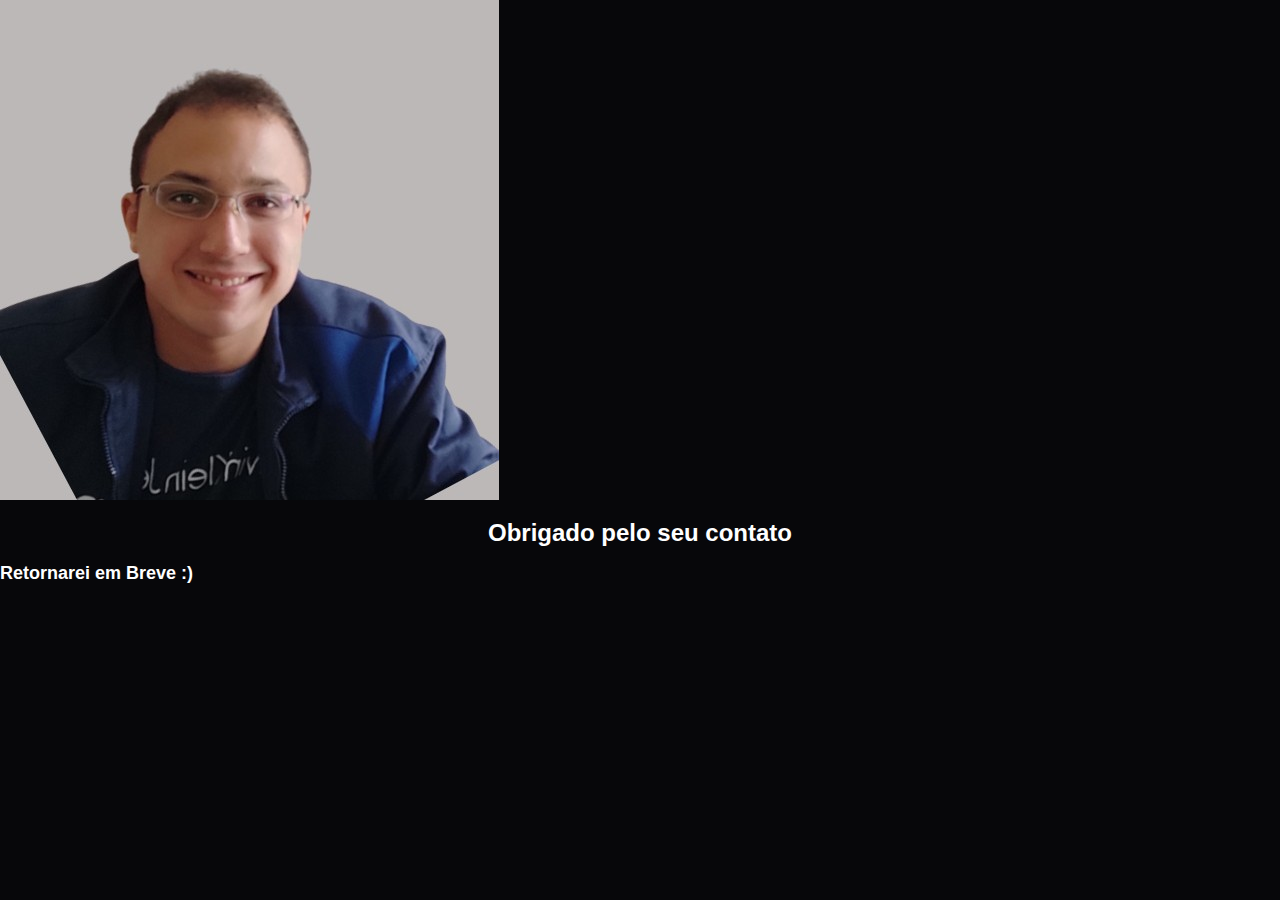
<file: thanks.html>
<!DOCTYPE html>
<html lang="en">
<head>
  <meta charset="UTF-8">
  <meta http-equiv="X-UA-Compatible" content="IE=edge">
  <meta name="viewport" content="width=device-width, initial-scale=1.0,user-scalable=no">
  <link rel="stylesheet" href="./style.css" />
  <title>Document</title>
</head>
<body>
  <section class="sectionThanks">
    <img src="./img/05ec8495-f74d-4316-aa97-0ca340e8256c-removebg-preview.jpg" class="thanks">
    <h1 class="h1Thanks">Obrigado pelo seu contato</h1>
    <h2 class="h2Thanks">Retornarei em Breve :)</h2>
  </section>
</body>
</html>
</file>
<file: style.css>
:root {
  --primary-color: #07070a;
  --second-color: #24272b;
  --third-color: #004ba8;
  --fourth-color: #1e6ff7;
  --fifth-color: #ed3226;

  /* title */
  --ff-1: 'Spartan', Sans-serif;
  /* arguments */
  --ff-2: 'Rubik', sans-serif;
  /* descriptions */
  --ff-3: 'Roboto', sans-serif;
}
/* 7CC6FE */

html {
  font-size: 62.5%;
}

* {
  box-sizing: border-box;
  outline: 0;
  text-decoration: none;
  color: white;
}
body {
  font-size: 1.6rem;
}

body,
ul,
li,
p {
  background: var(--primary-color);
  margin: 0;
  padding: 0;
  list-style: none;
  font-size: 1.2rem;
  font-family: var(--ff-2);
}

/*--------------
      REUSED 
          --------- */

.heading {
  font-size: 3rem;
  text-align: center;
  letter-spacing: 0.3rem;
  position: relative;
  color: #fff;
  margin: 2rem 0;
  padding-bottom: 2rem;
  font-weight: bolder;
  font-family: var(--ff-1);
}

.heading::before {
  content: ' ';
  position: absolute;
  width: 3em;
  height: 0.05em;
  border-top: 2.8px solid var(--third-color);
  margin-top: 0.5em;
  margin-left: -3.2em;
}

.btn {
  display: inline-block;
  margin-top: 1rem;
  padding: 0.7rem 2.5rem;
  font-size: 1.5rem;
  border-radius: 0.5rem;
  color: #fff;
  background: var(--third-color);
  position: relative;
  box-shadow: 0 0.5rem 1rem rgba(0, 0, 0, 0.1);
  overflow: hidden;
  z-index: 0;
}

.btn::before {
  content: '';
  position: absolute;
  top: 0;
  left: 0;
  height: 100%;
  width: 100%;
  clip-path: polygon(0 0, 100% 0, 10% 10%, 0 100%);
  z-index: -1;
  background: var(--fourth-color);
  transition: 0.3s cubic-bezier(0.38, 1.15, 0.7, 1.15);
}

.btn:hover:before {
  clip-path: polygon(0 0, 100% 0, 100% 100%, 0 100%);
}

.btn:is(:hover, :focus) {
  color: var(--second-color);
  font-weight: bolder;
}

span {
  color: var(--fourth-color);
  font-weight: bolder;
}

.has-scrollbar {
  display: flex;
  gap: 20px;
  overflow-x: auto;
  scroll-snap-type: inline mandatory;
  padding-block-end: 40px;
  margin-left: 5%;
}
.has-scrollbar::-webkit-scrollbar {
  height: 12px;
}
.has-scrollbar::-webkit-scrollbar-button {
  width: 85%;
}
.has-scrollbar::-webkit-scrollbar-track {
  outline: 2px solid #fff;
  border-radius: 50px;
}
.has-scrollbar::-webkit-scrollbar-thumb {
  border: 16px solid var(--fourth-color);
  border-radius: 50px;
}

/* -------------------
      BIOGRAPH
------------------- */

.bioHeader {
  text-align: center;
  margin-bottom: 30px;
  font-size: 2.2rem;
  background: var(--third-color);
}

.biograph {
  margin-top: -10px;
}

.bioSection {
  display: flex;
  max-width: 100%;
  align-items: center;
  text-align: center;
  justify-content: center;
  flex-wrap: wrap;
}

.bioSection h1 {
  max-width: 20ch;
  font-size: 4rem;
  font-family: var(--ff-2);
  border-top: 0.5rem solid var(--third-color);
  border-left: 0.2rem solid var(--third-color);
  padding: 10px 20px;
  text-align: start;
}

.bioSection div p {
  text-align: start;
  font-size: 2.6rem;
  font-family: var(--ff-2);
  margin-left: 10%;
  max-width: 80%;
  margin-top: 3%;
  border-top: 0.5rem solid var(--third-color);
  border-left: 0.2rem solid var(--third-color);
  padding: 20px 20px;
}

.bioSection .bioPicture {
  max-width: 100%;
}

.bioSection .bioPicture img {
  width: 400px;
  height: 600px;
  margin-bottom: 5%;
}

/*--------------
      HEADER 
          --------- */
.header {
  /* background: var(--primary-color-darker); */
  display: flex;
  justify-content: space-between;
  align-items: center;
  padding: 13px;
  flex-wrap: wrap;
  font-size: 2.2rem;
  background: var(--second-color);
}

/* #ctaHeader{
  border: #040507 solid 1px;
} */
.bio {
  font-family: var(--ff-2);
  /* background: var(--primary-color-darker); */
}

.menu {
  background: var(--second-color);
  display: flex;
}

.menu li {
  flex-wrap: wrap;
  background: var(--second-color);
  font-size: 2.8rem;
  padding-left: 10px;
}

.menu li a {
  background: var(--third-color);
  display: block;
  padding: 11px;
  font-family: var(--ff-2);
}

.fia {
  color: var(--fifth-color);
}

h1 {
  text-align: center;
}

img {
  max-width: 100%;
}

/*--------------
      presentation 
          --------- */

.presentation {
  display: flex;
  align-items: center;
  max-width: 95%;
  margin-left: 2.5%;
  margin-top: 4%;
  position: relative;
  margin-bottom: 10%;
}
.picture {
  max-width: 100%;
}

.picture img {
  width: 459px;
  height: 400px;
  border-radius: 100%;
}

.description {
  text-align: start;
  font-family: var(--ff-2);
  margin-left: 4%;
}

#jobs {
  font-size: 4rem;
}
.myName {
  font-size: 6rem;
}
.beforeTitle {
  font-size: 4rem;
}

.typing {
  color: var(--fifth-color);
  font-size: 6rem;
  font-family: var(--ff-2);
}

/*--------------
      PROPOSAL 
          --------- */

.proposal {
  text-align: start;
  /* min-height: 60vh; */
  /* background: url(./img/gold-elegant1.jpg) no-repeat; */
  background-size: cover;
  background-position: center;
  align-items: center;
  justify-content: center;
  /* margin-bottom: 10%; */
  padding: 3%;
  margin-left: 10%;
  max-width: 80%;
}

.offer {
  font-family: var(--ff-2);
  font-size: 4.5rem;
  overflow: hidden;
}
.proposal p {
  font-size: 2.8rem;
}

/*--------------
      PORTFOLIO 
          --------- */

.portfolio {
  text-align: center;
}

.listSites {
  margin: 3%;
}

.box {
  min-width: 75rem;
  height: 55rem;
  scroll-snap-align: start;
  border: #fff solid 2px;
  position: relative;
}

.portfolio .webSites .box img {
  height: 100%;
  width: 100%;
  object-fit: cover;
}

.box:is(:hover, :focus) .layer {
  height: 100%;
}

.layer {
  width: 100%;
  height: 0;
  background: linear-gradient(rgba(0, 0, 0, 0.7), var(--fourth-color));
  border-radius: 10px;
  position: absolute;
  left: 0;
  bottom: 0;
  overflow: hidden;
  display: flex;
  align-items: center;
  justify-content: center;
  flex-direction: column;
  transition: height 0.5s;
  text-align: start;
  font-size: 3.5rem;
}

.layer h3 {
  font-weight: 800;
  margin-bottom: 5px;
}

.layer p {
  margin-bottom: 10px;
  color: #fff;
  font-size: 2.5rem;
  background: none;
  width: 75%;
  font-weight: 500;
}

.layer a {
  margin-top: 4rem;
  color: #fff;
  text-decoration: none;
  font-weight: 600;
  font-size: 3rem;
  line-height: 60px;
  background: var(--fifth-color);
  padding: 0.3rem 5rem;
  border-radius: 9px;
  border: 2px solid #fff;
}

/*--------------
      EXPLANATION 
          --------- */

.explanation {
  text-align: center;
  overflow: hidden;
  display: flex;
  background-image: url(img/521111.jpg);
  background-repeat: no-repeat;
  background-size: cover;
  background-position: center center;
  height: 60rem;
  justify-content: center;
  align-items: center;
  /* width: 100%; */
  /* transition:backdrop-filter 1s; */
  margin-top: 20%;
}

.explanation .filter {
  backdrop-filter: blur(4px);
  background: rgba(0, 0, 0, 0.4);
  height: 70%;
  width: 80%;
  display: flex;
  align-items: center;
  /* flex-wrap: wrap; */
  justify-content: center;
  align-items: center;
}

.text {
  font-weight: bold;
  font-size: 3.5rem;
  margin-left: 5%;
}

/* .explanation:is(:hover, :focus) .text{
top:0;
} */

.budget {
  text-decoration: none;
  text-align: center;
  border: 3px solid var(--fourth-color);
  background: var(--third-color);
  padding: 4rem;
  font-size: 2.2rem;
  color: white;
  align-items: center;
  display: block;
  width: 30rem;
  height: 10rem;
}

.budget:is(:hover, :focus) {
  background-color: var(--fourth-color);
  font-weight: bolder;
}

.callToAction {
  text-align: center;
  margin: 10%;
}

.whatsapp-link {
  position: fixed;
  width: 60px;
  height: 60px;
  bottom: 40px;
  right: 40px;
  background-color: #25d366;
  color: #fff;
  border-radius: 50px;
  text-align: center;
  font-size: 4rem;
  box-shadow: 1px 1px 2px #888;
  z-index: 1000;
  overflow: hidden;
}

.fa-whatsapp {
  margin-top: 10px;
}

/*        HERO        */

.hero {
  text-align: start;
  max-width: 90%;
  margin: 15% 5%;
}

.hero p {
  font-size: 2.2rem;
  font-weight: 400;
  text-align: start;
}

.hero h2 {
  font-size: 3.2rem;
  font-weight: 600;
}

/*      ADVANTAGE       */
.advantage {
  min-height: 100vh;
  margin-top: 12%;
}

.advantage .advantage-container {
  /* width: 90%; */
  display: flex;
  justify-content: center;
  flex-wrap: wrap;
}

.advantage .advantage-container .boxAdvantage {
  height: 25rem;
  width: 25rem;
  box-shadow: 0 0.2rem 0.5rem var(--fourth-color);
  border-left: 0.5rem solid var(--fourth-color);
  border-right: 0.5rem solid var(--fourth-color);
  text-align: center;
  padding: 5rem 2rem;
  margin: 2rem 3rem;
}

.advantage .advantage-container .boxAdvantage .fas {
  color: #fff;
  font-size: 5rem;
}

.advantage .advantage-container .boxAdvantage p {
  color: #fff;
  font-size: 1.8rem;
  margin: 2rem 0;
  text-transform: none;
}

.blindTitle {
  margin-top: 5%;
}
.share{
  display: flex;
  justify-content: center;
  gap: 10px;
}
/*--------------
      FOOTER 
          --------- */

.formcontainer {
  display: flex;
  align-items: center;
  justify-content: center;
  flex-direction: column;
  padding-left: 1rem;
  padding-right: 1rem;
}

.footer-form {
  width: 100%;
  display: block;
}

.formcontainer h1 {
  font-size: 2.5rem;
}

.formcontainer h1::after {
  content: 'atendimento@lucastadeu.com.br';
  font-size: 2rem;
  color: var();
}

.formcontainer {
  width: 50%;
  margin-left: 25%;
  /* max-width: 64rem; */
  margin-top: 5%;
  font-size: 1.125rem;
}

.formcontainer label,
.formcontainer input,
.formcontainer textarea,
.formcontainer button {
  font-size: 1.7rem;
  color: black;
  display: block;
  width: 100%;
}

.formcontainer label {
  text-align: start;
  color: white;
  line-height: 1;
  margin-bottom: 0.5rem;
}

.formcontainer input,
.formcontainer textarea {
  font: inherit;
  padding: 0.8rem;
  margin-bottom: 1rem;
  border: 1px solid transparent;
  border-radius: 8px;
  transition: border-color, box-shadow 0.2s;
}

.formcontainer textarea {
  min-height: 20rem;
  resize: vertical;
}

.formcontainer input:is(:hover, :focus),
.formcontainer textarea:is(:hover, :focus) {
  outline: none;
  border-color: var(--third-color);
  box-shadow: 0 0 0 3px var(--third-color);
}

.formcontainer button {
  display: block;
  padding: 1rem;
  max-width: 25%;
  background-color: var(--third-color);
  color: white;
  border-radius: 4px;
  cursor: pointer;
  border: none;
  text-transform: uppercase;
  transition: 0.2s;
}

.formcontainer button:is(:hover, :focus) {
  outline: 0;
  background: var(--fourth-color);
  color: #fff;
}
#createdby{
  display: flex;
  justify-content: center;
  margin-top: 20px;
}
/*<----------
        ------------
      MEDIA QUERIES
        --------------
 ----------->*/

@media (min-width: 2500px) {
  html {
    font-size: 98%;
  }
  .presentation {
    justify-content: center;
  }

  .webSites {
    margin-left: 8%;
  }
  .picture {
    transform: scale(1.2);
  }
  .description {
    margin-left: 120px;
  }
  .footerSocial {
    transform: scale(2);
    margin: 5%;
    justify-content: center;
  }
  .whatsapp-link {
    font-size: 3rem;
  }
}

@media (min-width: 1440px) {
  .presentation {
    max-width: 70%;
    margin-left: 15%;
  }
}

@media (max-width: 768px) {
  html {
    font-size: 50%;
  }

  .presentation {
    flex-wrap: wrap;
    text-align: center;
  }
  .picture {
    max-width: 100%;
    margin-left: 20%;
    margin-bottom: 5%;
  }

  .description {
    margin-left: 28%;
  }

  .offer {
    font-size: 4rem;
  }

  .whatsapp-link {
    font-size: 7rem;
  }
  .fa-whatsapp {
    margin-top: 0.5px;
  }
  .webSites {
    display: grid;
    flex-wrap: wrap;
    max-width: 100vmax;
    position: relative;
  }
  .webSites li {
    height: 50vh;
  }
  .explanation {
    position: relative;
  }

  .explanation:is(:hover, :focus) .text {
    top: 0;
  }

  .formcontainer {
    width: 80%;
    margin-left: 10%;
    font-size: 1.125rem;
  }

  .footerSocial {
    transform: scale(1);
  }
}
/* MENU TOGGLE */

@media (max-width: 540px) {
  nav {
    display: none;
    flex-wrap: wrap;
  }

  .one,
  .two,
  .three {
    background-color: #fff;
    height: 5px;
    width: 100%;
    margin: 6px auto;

    transition-duration: 0.3s;
  }

  .menu-toggle {
    width: 40px;
    height: 30px;
    margin-right: 40px;
  }
  /* fullscreen */
  .menu-section.on {
    position: absolute;
    top: 0;
    left: 0;

    width: 100vw;
    height: 100vh;

    background: var(--second-color);

    z-index: 10;

    display: flex;
    justify-content: center;
    align-items: center;
  }

  .menu-section.on nav {
    display: block;
  }

  .menu-section.on .menu-toggle {
    position: absolute;
    right: 28px;
    top: 15px;
  }

  .menu-section.on .menu-toggle .one {
    transform: rotate(45deg) translate(7px, 7px);
  }

  .menu-section.on .menu-toggle .two {
    opacity: 0;
  }

  .menu-section.on .menu-toggle .three {
    transform: rotate(-45deg) translate(8px, -9px);
  }

  .menu-section.on nav ul {
    text-align: center;
    display: block;
    background: var(--second-color);
  }

  .menu-section.on nav ul a {
    transition-duration: 0.5s;
    font-size: 3rem;
    line-height: 4rem;
    display: block;
    margin-top: 10%;
  }
}

/* ------------------------------------------

  SCREEN LESS 540PX  

  -----------------------------------------*/

@media (max-width: 540px) {
  html {
    font-size: 45%;
  }

  .biograph {
    max-width: 90%;
    margin-left: 5%;
  }

  .bioPicture {
    margin-top: -170px;
  }

  .heading {
    font-size: 2rem;
    letter-spacing: 0.1rem;
  }

  .presentation {
    justify-content: center;
  }

  .description {
    margin-top: 5%;
    width: 425px;
    margin-left: 10%;
  }

  .picture {
    max-width: 80%;
    margin-left: 4%;
    margin-bottom: 5%;
  }

  .offer {
    font-size: 3rem;
  }

  .box {
    min-width: 40rem;
    max-height: 35rem;
  }

  .portfolio {
    margin-top: 130px;
  }

  .layer p {
    font-weight: normal;
    font-size: 2.3rem;
  }

  .layer a {
    margin-top: 0;
  }

  .layer a {
    margin-top: 0.4rem;
    color: #fff;
    text-decoration: none;
    font-weight: 500;
    font-size: 2.5rem;
    line-height: 25px;
    padding: 0.3rem 5rem;
  }

  .hero p {
    font-size: 2.1rem;
    font-weight: normal;
  }

  .hero h2 {
    font-size: 3rem;
    font-weight: normal;
  }

  .p1 {
    display: none;
  }

  .explanation .filter {
    flex-wrap: wrap;
  }

  .explanation .filter .text {
    padding: 0.1rem 1rem;
    margin-top: 15%;
  }

  .budget {
    align-items: center;
    padding: 3rem;
  }

  .whatsapp-link {
    font-size: 4.5rem;
    width: 40px;
    height: 40px;
  }

  .social .share a {
    font-size: 3.5rem;
    height: 5rem;
    width: 5rem;
    padding-top: 0.3rem;
  }
}
</file>
